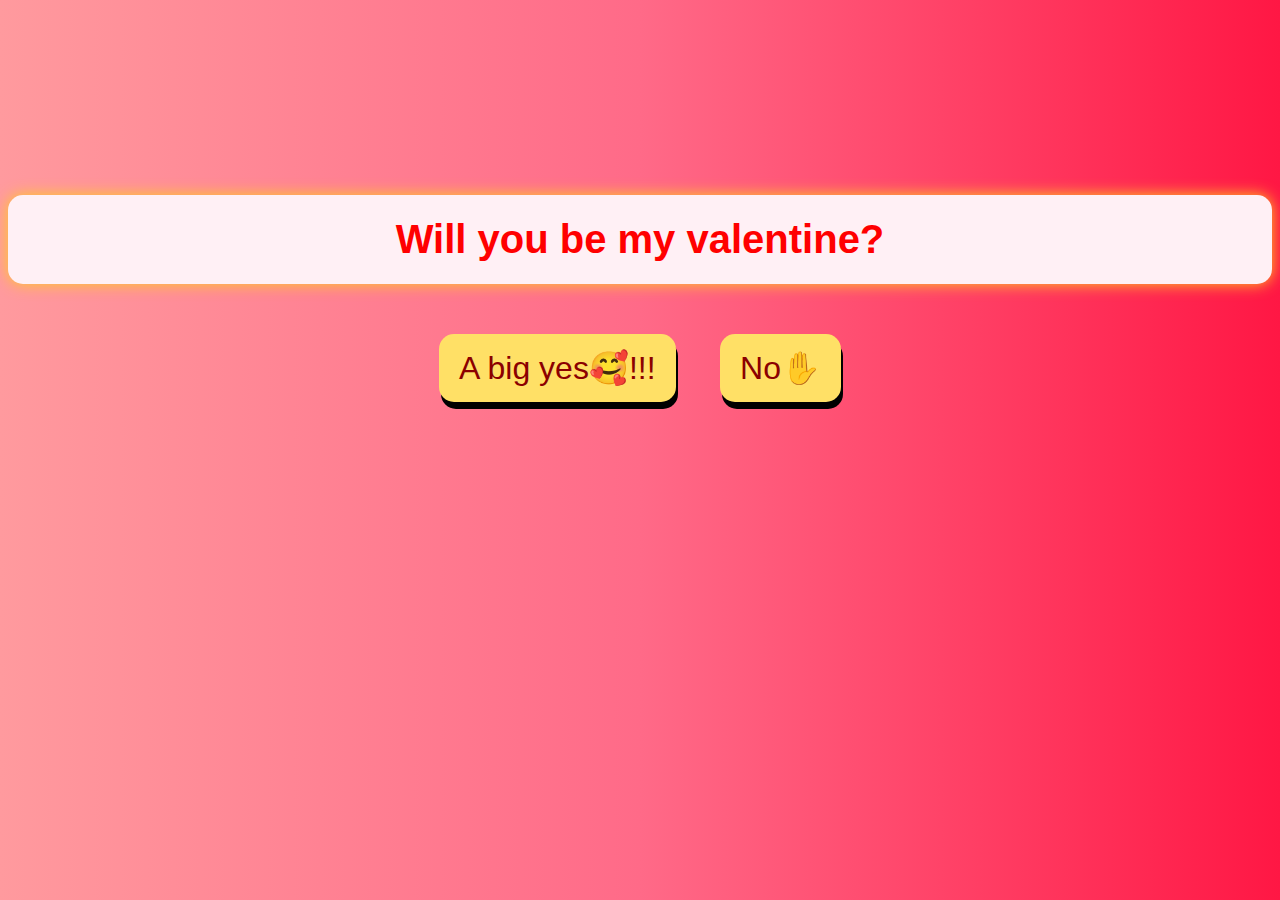
<file: index.html>
<!DOCTYPE html>
<html>
    <head>
        <title>Valentine Question</title>
        <link rel="stylesheet" href="style9.css">
    </head>

    <body>

    
         <div class="container">
            <h1>Will you be my valentine?</h1>
            </div>

            <div class="alternatives">
                <button id="yesbtn" >A big yes🥰!!!</button>
                <button id="nobtn" class="no-button">No✋</button>
         </div>

         <div id="message" class="hidden">Thank you for accepting to be my valentine!!!</div>

         <script src="conc9.js"></script>
    </body>
</html>
</file>
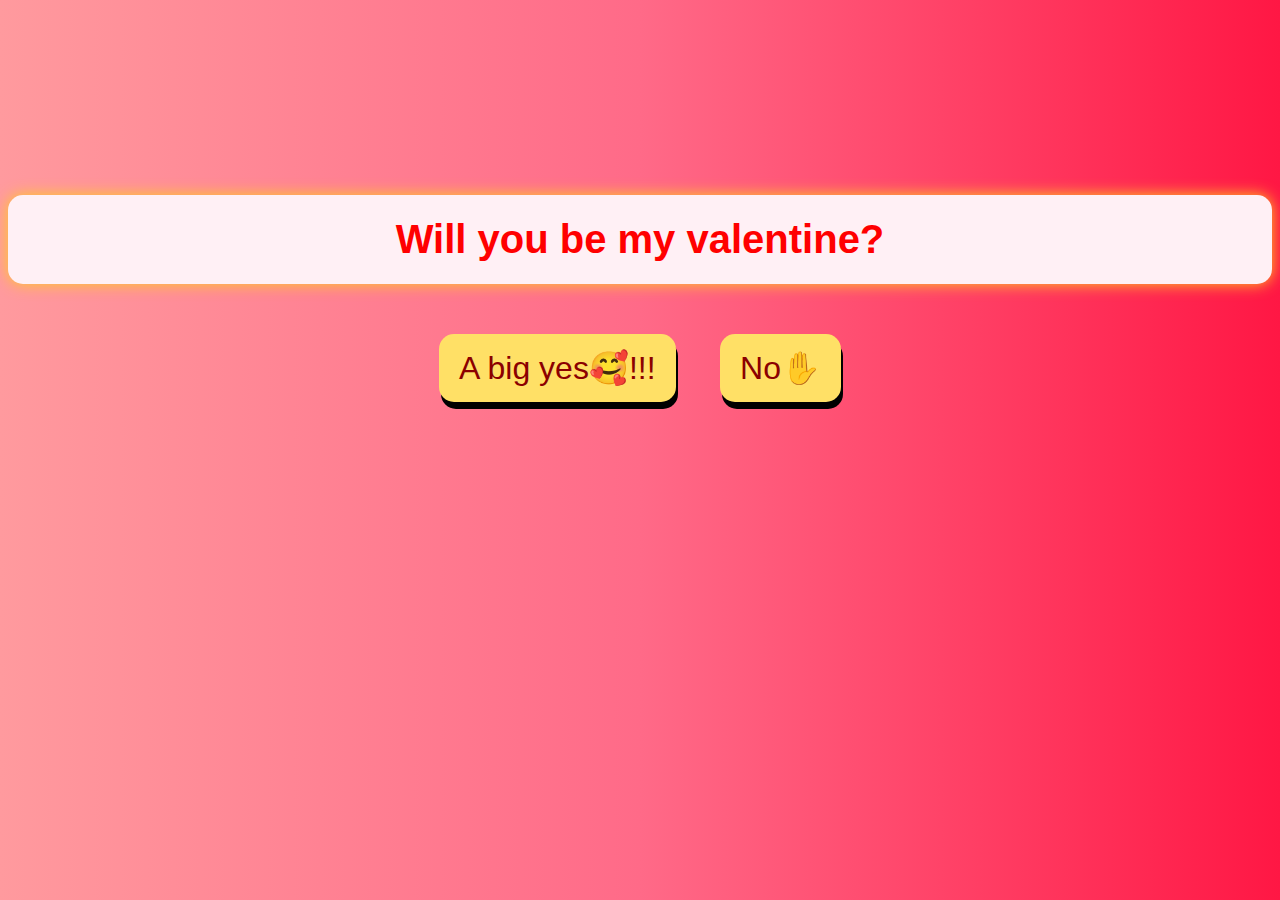
<file: index9.html>
<!DOCTYPE html>
<html>
    <head>
        <title>Valentine Question</title>
        <link rel="stylesheet" href="style9.css">
    </head>

    <body>

    
         <div class="container">
            <h1>Will you be my valentine?</h1>
            </div>

            <div class="alternatives">
                <button id="yesbtn" >A big yes🥰!!!</button>
                <button id="nobtn" class="no-button">No✋</button>
         </div>

         <div id="message" class="hidden">Thank you for accepting to be my valentine!!!</div>

         <script src="conc9.js"></script>
    </body>
</html>
</file>
<file: style9.css>
body{
    padding-top:160px;
     background: linear-gradient(to right, #ff9a9e, #ff6a88, #ff1744);
    font-family: "Comic Sans MS", cursive, sans-serif;
    text-align: center;
    height: 80vh;
    
}

.container h1{
    color: red;
    font-size: 40px;
    text-align: center;
    border: 2px dashed #fff0f5;
    padding: 20px 40px;
    border-radius: 15px;
    background-color: #fff0f5;
    box-shadow: 0 0 15px #ffcd21;
   
}

.hidden{
    display: none;
}

.alternatives{
    margin: 30px;
}

button{
    background-color: #ffe066;
    color: #8b0000;
    padding:15px 20px;
    margin: 20px;
    border: none;
    font-size: 2em;
    border-radius: 15px;
    cursor: pointer;
    transition: all 0.2s ease;
    box-shadow: 2px 7px rgba(0,0,0,1);
}

button:hover{
    background-color: #f5f5dc;
     color: #b22222;
    transform: scale(1.5);
}

#message{
    margin-top: 25px;
    font-size: 1.5em;
    color: darkred;
    background-color: #ffe0eb;
    padding: 20px;
    border-radius: 15px;
    box-shadow: 0 0 10px #ff99bb;
   
}
</file>
